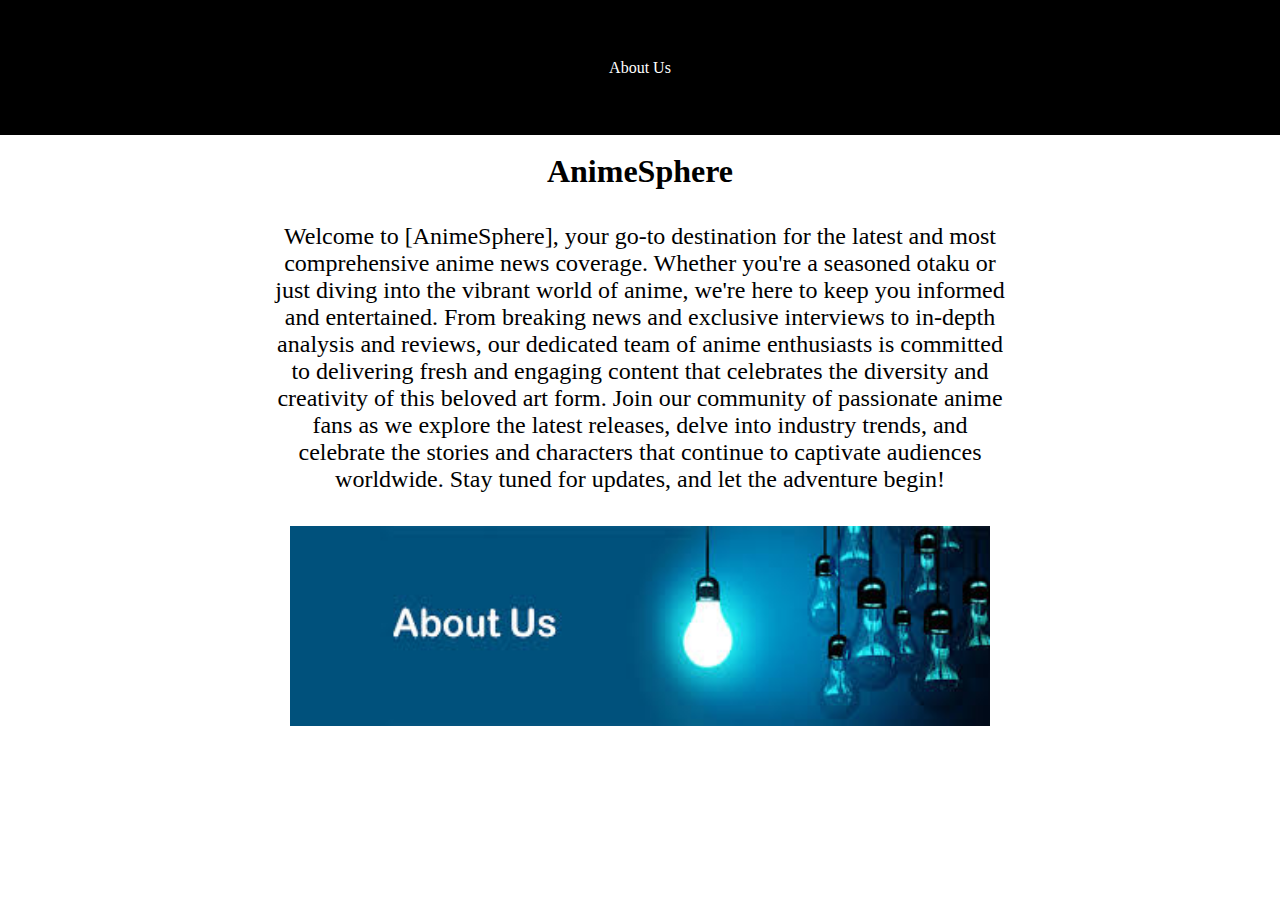
<file: About.html>
<!DOCTYPE html>
<head>
    <title>About</title>
    <link rel="stylesheet" href="About_sytle.css">
    <link rel="icon"href="img/information-button.png">
</head>
<body>
<center>
<div class="Navbar">About Us</div>
<h1 class="header">AnimeSphere</h1>
<p>Welcome to [AnimeSphere], your go-to destination for the latest and most comprehensive anime news coverage. Whether you're a seasoned otaku or just diving into the vibrant world of anime, we're here to keep you informed and entertained. From breaking news and exclusive interviews to in-depth analysis and reviews, our dedicated team of anime enthusiasts is committed to delivering fresh and engaging content that celebrates the diversity and creativity of this beloved art form. Join our community of passionate anime fans as we explore the latest releases, delve into industry trends, and celebrate the stories and characters that continue to captivate audiences worldwide. Stay tuned for updates, and let the adventure begin!</p>
<img src="img/About2.jpg" alt="About" width="700" height="200">
</center>
</body>
</html>
</file>
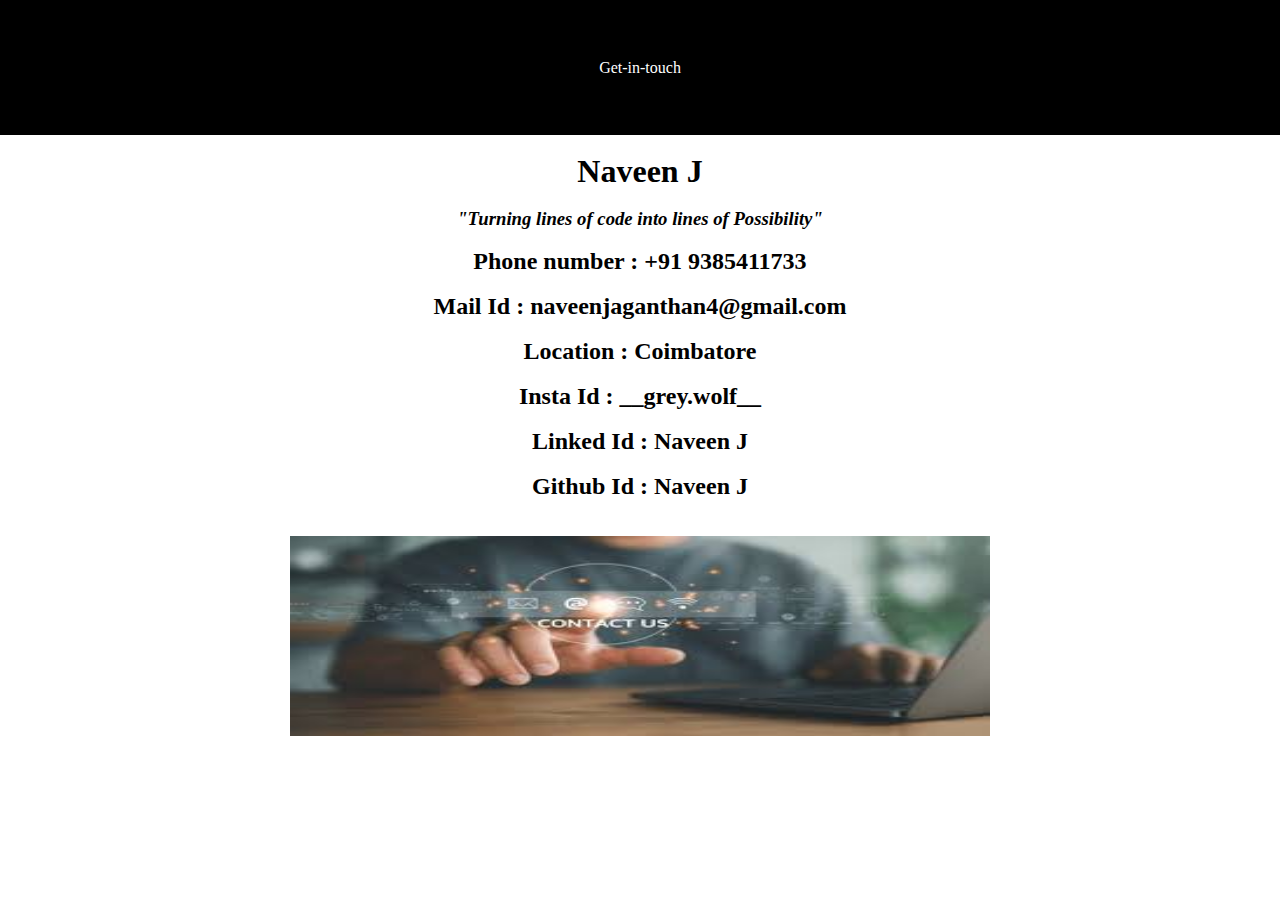
<file: contact.html>
<!DOCTYPE html>
<head>
    <title>Contact</title>
    <link rel="stylesheet" href="Contact.css">
    <link rel="icon"href="img/contact1.png">
</head>
<body>
<center>
    <div class="Navbar">Get-in-touch</div>
    <h1 class="header">Naveen J</h1>
    <h3>"Turning lines of code into lines of Possibility"</h3>
    <p>Phone number  : +91 9385411733</p>
    <p>Mail Id  : naveenjaganthan4@gmail.com</p>
    <p>Location  : Coimbatore</p>
    <p>Insta Id  : __grey.wolf__</p>
    <p>Linked Id  : Naveen J</p>
    <p>Github Id  : Naveen J</p>
    <img src="img/contact.jpg" alt="Contact" width="700" height="200">
    </center>
</body>
</html>
</file>
<file: About_sytle.css>
.Navbar{
    background-color: black;
    color: white;
    display:flex;
    align-items: center;
    justify-content: space-around;
    height:15vh;
    width: 100%;

}
.navbar {
    flex:3;
}
*{
    margin: 0;
    padding: 0;
    box-sizing: border-box;
}
.header
{
    margin: 2vh;
}
p{
    width: 60%;
    padding: 15px;
    font-size: x-large;
}
img{
    margin: 2vh;
}
</file>
<file: Contact.css>
.Navbar{
    background-color: black;
    color: white;
    display:flex;
    align-items: center;
    justify-content: space-around;
    height:15vh;
    width: 100%;

}
.navbar {
    flex:3;
}
*{
    margin: 0;
    padding: 0;
    box-sizing: border-box;
}
.header
{
    margin: 2vh;
}
p{
    width: 60%;
    margin: 2vh;
    font-size: x-large;
    font-weight: bold ;
}
img{
    margin: 2vh;
}
h3{
    font-style: italic;
}
</file>
